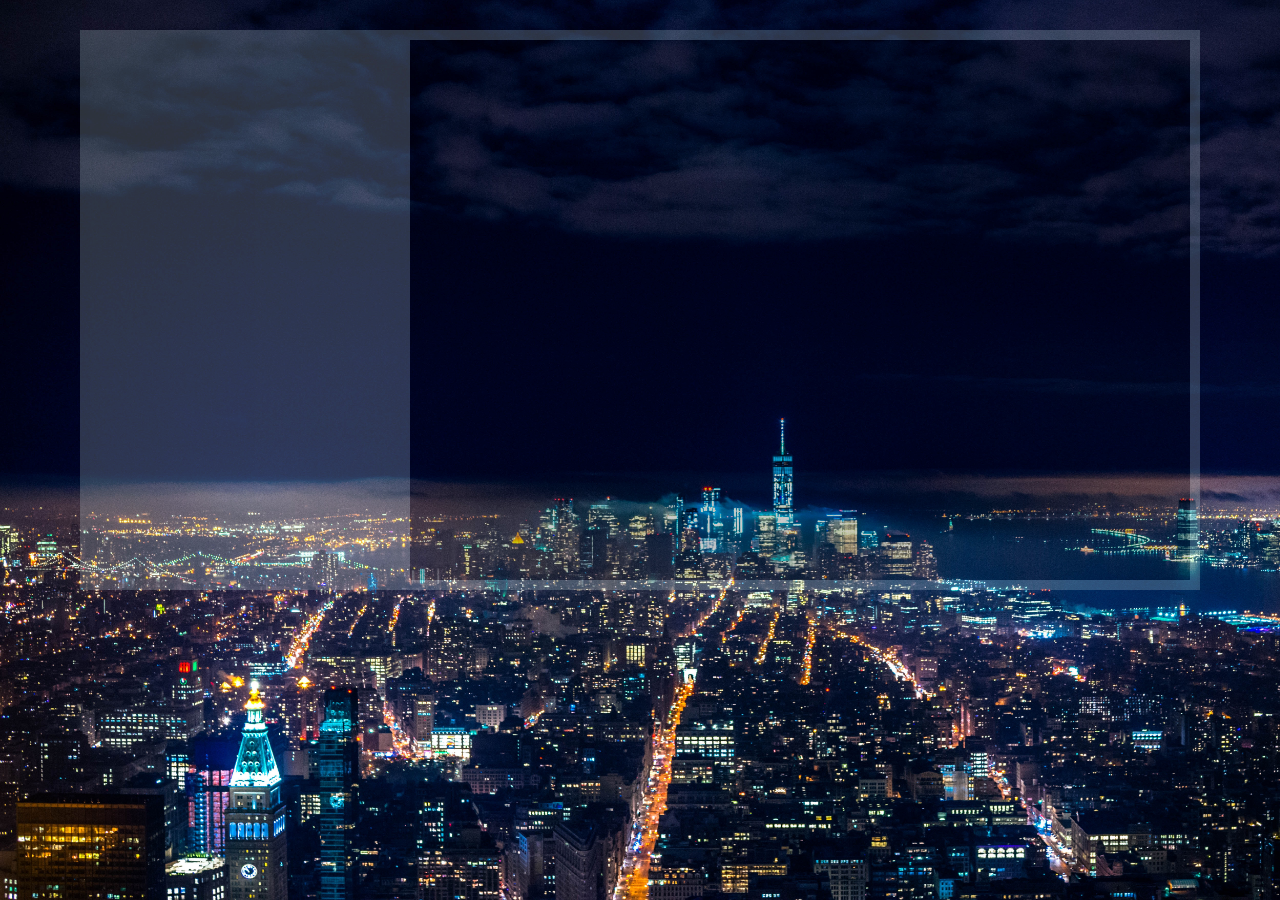
<file: Website Task/index.html>
<!DOCTYPE html>
<html lang="en">
  <head>
    <meta charset="UTF-8" />
    <meta name="viewport" content="width=device-width, initial-scale=1.0" />
    <meta http-equiv="X-UA-Compatible" content="ie=edge" />
    <title>Website Task | Home</title>
    <link rel="stylesheet" href="style.css" />
  </head>
  <body>
    <div id="container">
      <div id="left-sidebar">
        <div id="logo-sec">
          <!--<img src="img/logo1.png" /></div>
        <div id="nav">
          <ul>
            <li><a class="active" href="index.html">Home</a></li>
            <li><a href="about.html">About</a></li>
            <li><a href="services.html"></a></li>
            <li><a href="contact.html">Contact</a></li>
          </ul>-->
        </div>
      </div>

      <div id="clear"></div>
      <div id="right-sidebar"></div>
    </div>
  </body>
</html>
</file>
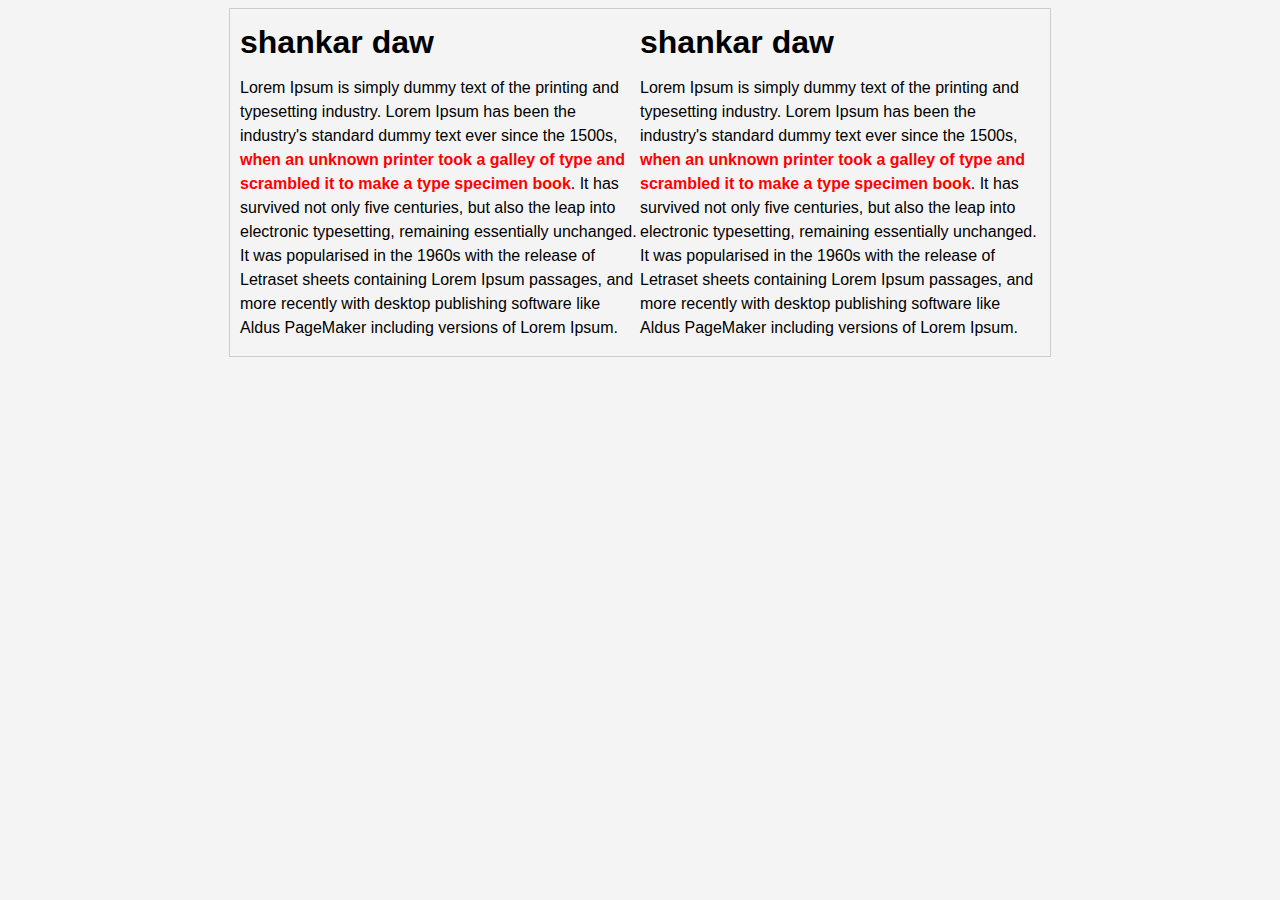
<file: html&css/index3.html>
<!DOCTYPE html>
<html lang="en">
  <head>
    <meta charset="UTF-8" />
    <meta name="viewport" content="width=device-width, initial-scale=1.0" />
    <meta http-equiv="X-UA-Compatible" content="ie=edge" />
    <title>basic styling</title>
    <link rel="stylesheet" href="./style.css" />
  </head>
  <body>
    <div id="container">
      <div class="s1">
        <h1>shankar daw</h1>
        <p>
          Lorem Ipsum is simply dummy text of the printing and typesetting
          industry. Lorem Ipsum has been the industry's standard dummy text ever
          since the 1500s,
          <span class="go">
            when an unknown printer took a galley of type and scrambled it to
            make a type specimen book</span
          >. It has survived not only five centuries, but also the leap into
          electronic typesetting, remaining essentially unchanged. It was
          popularised in the 1960s with the release of Letraset sheets
          containing Lorem Ipsum passages, and more recently with desktop
          publishing software like Aldus PageMaker including versions of Lorem
          Ipsum.
        </p>
      </div>
      <div class="s2">
        <h1>shankar daw</h1>
        <p>
          Lorem Ipsum is simply dummy text of the printing and typesetting
          industry. Lorem Ipsum has been the industry's standard dummy text ever
          since the 1500s,
          <span class="go">
            when an unknown printer took a galley of type and scrambled it to
            make a type specimen book</span
          >. It has survived not only five centuries, but also the leap into
          electronic typesetting, remaining essentially unchanged. It was
          popularised in the 1960s with the release of Letraset sheets
          containing Lorem Ipsum passages, and more recently with desktop
          publishing software like Aldus PageMaker including versions of Lorem
          Ipsum.
        </p>
      </div>
    </div>
  </body>
</html>
</file>
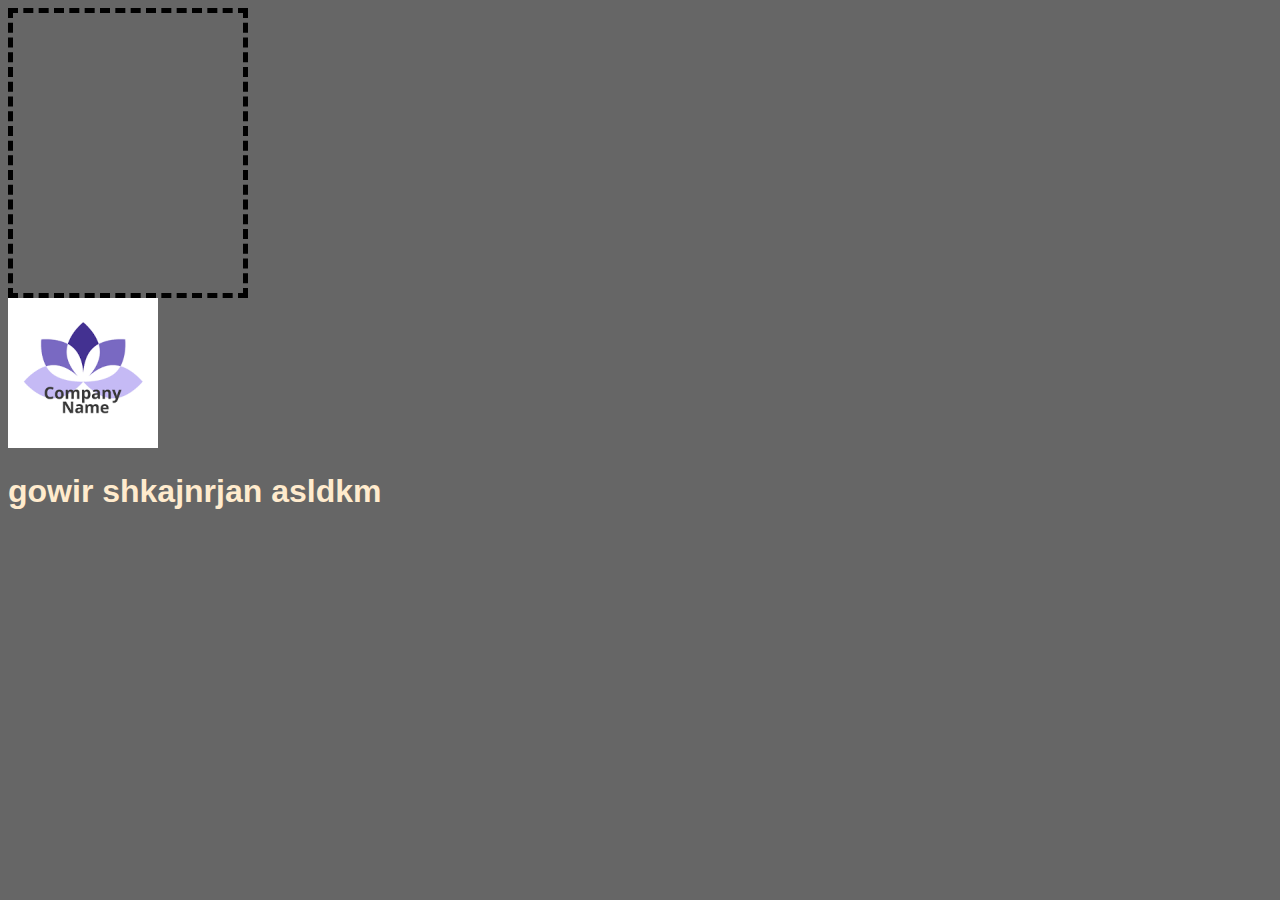
<file: html_css02/Drag_Drop.html>
<!DOCTYPE html>
<html lang="en">
  <head>
    <meta charset="UTF-8" />
    <meta name="viewport" content="width=device-width, initial-scale=1.0" />
    <meta http-equiv="X-UA-Compatible" content="ie=edge" />
    <title>canvas</title>
    <link rel="stylesheet" href="style.css" />
    <script>
      function allowdrop(ev) {
        ev.preventDefault();
      }

      function drag(ev) {
        ev.dataTransfer.setData("text", ev.target.id);
      }
      function drop(ev) {
        ev.preventDefault();
        var data = ev.dataTransfer.getData("text");
        ev.target.appendChild(document.getElementById(data));
      }
    </script>
  </head>
  <body>
    <div id="box" ondrop="drop(event)" ondragover="allowdrop(event)"></div>
    <img
      id="drag1"
      src="download.png"
      draggable="true"
      ondragstart="drag(event)"
      width="150"
      height="150"
    />
    <h1 contenteditable="true">gowir shkajnrjan asldkm</h1>
    <script></script>
  </body>
</html>
</file>
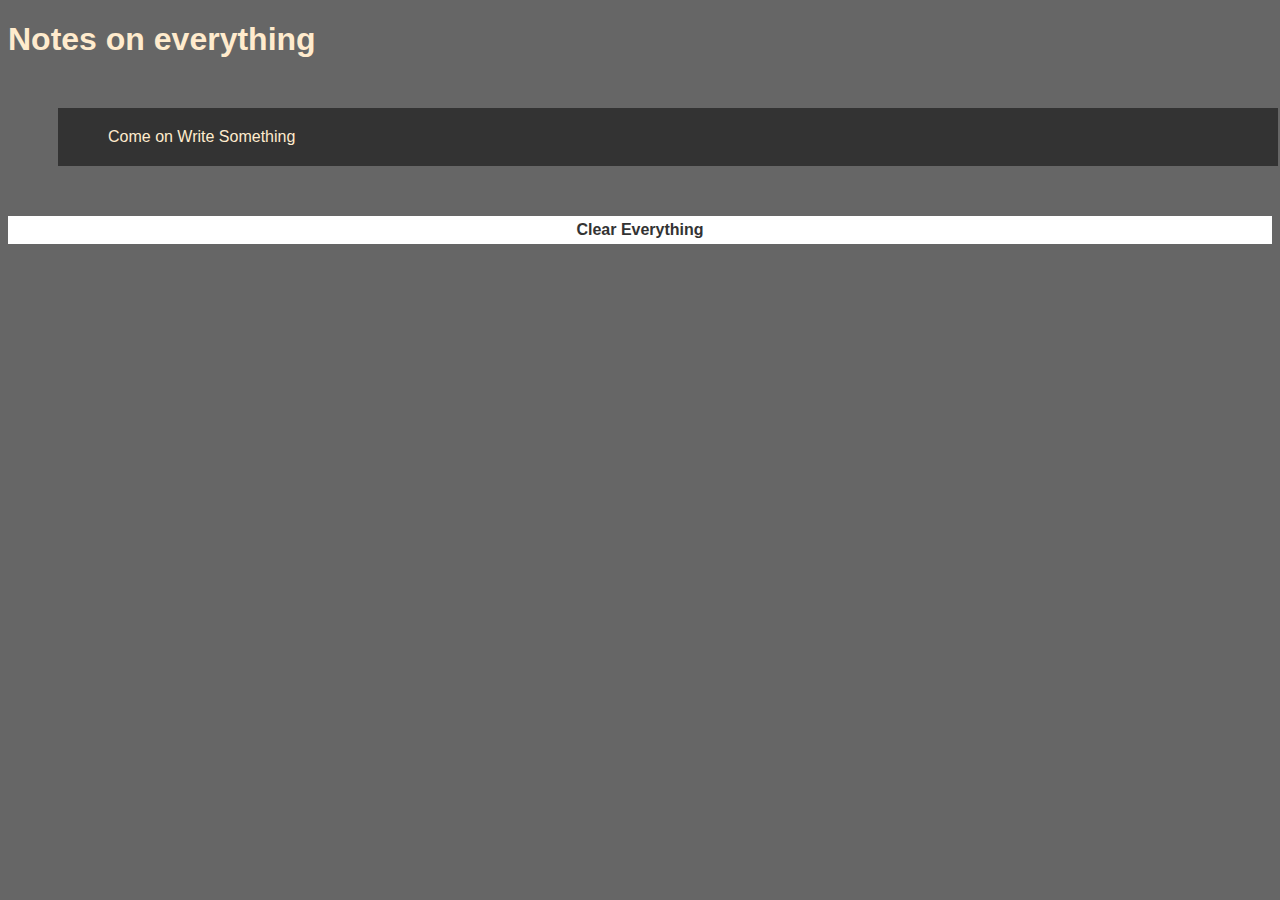
<file: html_css02/mynote_project.html>
<!DOCTYPE html>
<html lang="en">
  <head>
    <meta charset="UTF-8" />
    <meta name="viewport" content="width=device-width, initial-scale=1.0" />
    <meta http-equiv="X-UA-Compatible" content="ie=edge" />
    <title>Notes</title>
    <link rel="stylesheet" href="style.css" />
    <script>
      function getNote() {
        if (localStorage.getItem("note")) {
          var v = localStorage.getItem("note");
        } else {
          var note = " Come on Write Something";
        }

        document.getElementById("note").innerHTML = note;
      }

      function saveNote(id) {
        var note = document.getElementById("note").innerHTML;
        localStorage.setItem("note", note);
      }

      function clearnote() {
        clear: localStorage.clear();
      }
    </script>
  </head>
  <body>
    <header><h1>Notes on everything</h1></header>
    <section id="container">
      <div id="note" contenteditable="true" onkeyup="saveNote(this.id)"></div>
    </section>

    <footer>
      <div>
        <a href="" class="clear" onclick="javascript:clearnote()"
          >Clear Everything</a
        >
      </div>
    </footer>
    <script>
      getNote();
    </script>
  </body>
</html>
</file>
<file: Website Task/style.css>
body {
  background-image: url("img/bg.jpg");
  background-repeat: no-repeat;
  background-size: 1500px 900px;
}

#container {
  background: lightcyan;
  width: 1100px;
  margin: 30px auto;
  overflow: hidden;
  padding: 10px;
  opacity: 0.2;
  filter: alpha(opacity=50);
}

#left-sidebar {
  width: 30%;
  float: left;
}
#clear {
  clear: both;
}
#right-sidebar {
  width: 70%;
  height: 530px;
  float: right;
  opacity: 1;
  filter: alpha(opacity=50);
  background-color: black;

  padding: 5px;
}

#nav {
  background: whitesmoke;
}

#logo-sec {
}
</file>
<file: html&css/style.css>
body {
  background: #f4f4f4;
  font-family: Arial, Helvetica, sans-serif;
  line-height: 1.5em;
}
#container {
  border: 1px #cccccc solid;
  padding: 0 10px 0 10px;
  margin-top: 30px;
  width: 800px;
  margin: auto;
  overflow: hidden;
}
.go {
  color: red;
  font-weight: bold;
}
.s1 {
  float: left;
  width: 50%;
}
</file>
<file: html_css02/style.css>
body {
  background: #666;
  color: blanchedalmond;
  font-family: Arial, Helvetica, sans-serif;
}

a {
  text-decoration: none;
  color: #333;
  font-weight: bold;
}

ul {
  padding: 0ex;
}
nav li {
  list-style: none;
  float: left;
  padding-right: 30px;
}

h3 {
  color: black;
}

#container {
  background: #333;
  width: 1150px;
  margin: 50px;
  overflow: hidden;
  padding: 20px;
  padding-left: 50px;
}

nav {
  height: 30px;
  background: #666;
}

nav ul {
  padding-left: 20px;
  padding-top: 10px;
}

aside {
  float: right;
  width: 30%;
  background: #666;
  margin-top: 20px;
  padding: 10px;
}

main {
  float: left;
  width: 60%;
}

.clr {
  clear: both;
}

footer {
  text-align: center;
  background: white;
  padding: 5px;
  margin-top: 10px;
  color: #333;
}

#myCanvas {
  border: 2px #fff dashed;
  background: #666;
}

#box {
  padding: 15px;
  width: 200px;
  height: 250px;
  border: 5px black dashed;
}
</file>
